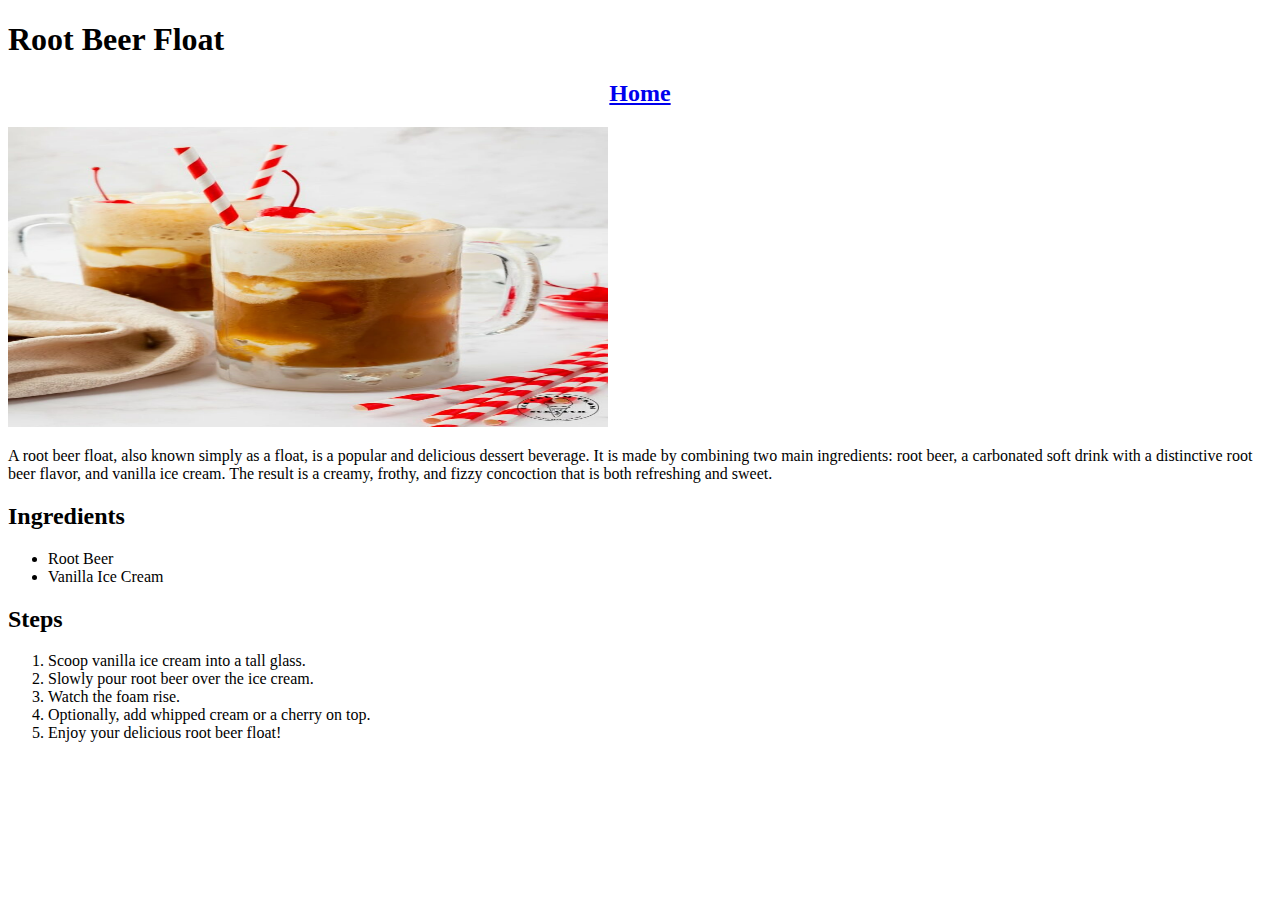
<file: recipes/float.html>
<!DOCTYPE html>
<html lang="en">
<head>
    <meta charset="UTF-8">
    <meta name="viewport" content="width=device-width, initial-scale=1.0">
    <title>Document</title>
</head>
<body>
    <h1>Root Beer Float</h1>
    <!-- BEEG FLOAT-->
    <a href="../index.html"><h2 style="text-align: center;">Home</h2></a>
    <img src="photos/float.jpg" width="600px" height="300px">
    <p>A root beer float, also known simply as a float, 
        is a popular and delicious dessert beverage. It is 
        made by combining two main ingredients: root beer, a carbonated soft drink with a distinctive root beer flavor, 
        and vanilla ice cream. The result is a creamy, 
        frothy, and fizzy concoction that is both refreshing and sweet.
    </p>
        <h2>Ingredients</h2>
        <ul>
            <li>Root Beer</li>
            <li>Vanilla Ice Cream</li>
        </ul>
        <h2>Steps</h2>
        <ol>
            <li>Scoop vanilla ice cream into a tall glass.</li>
            <li>Slowly pour root beer over the ice cream.</li>
            <li>Watch the foam rise.</li>
            <li>Optionally, add whipped cream or a cherry on top.</li>
            <li>Enjoy your delicious root beer float!</li>
        </ol>
</body>
</html>
</file>
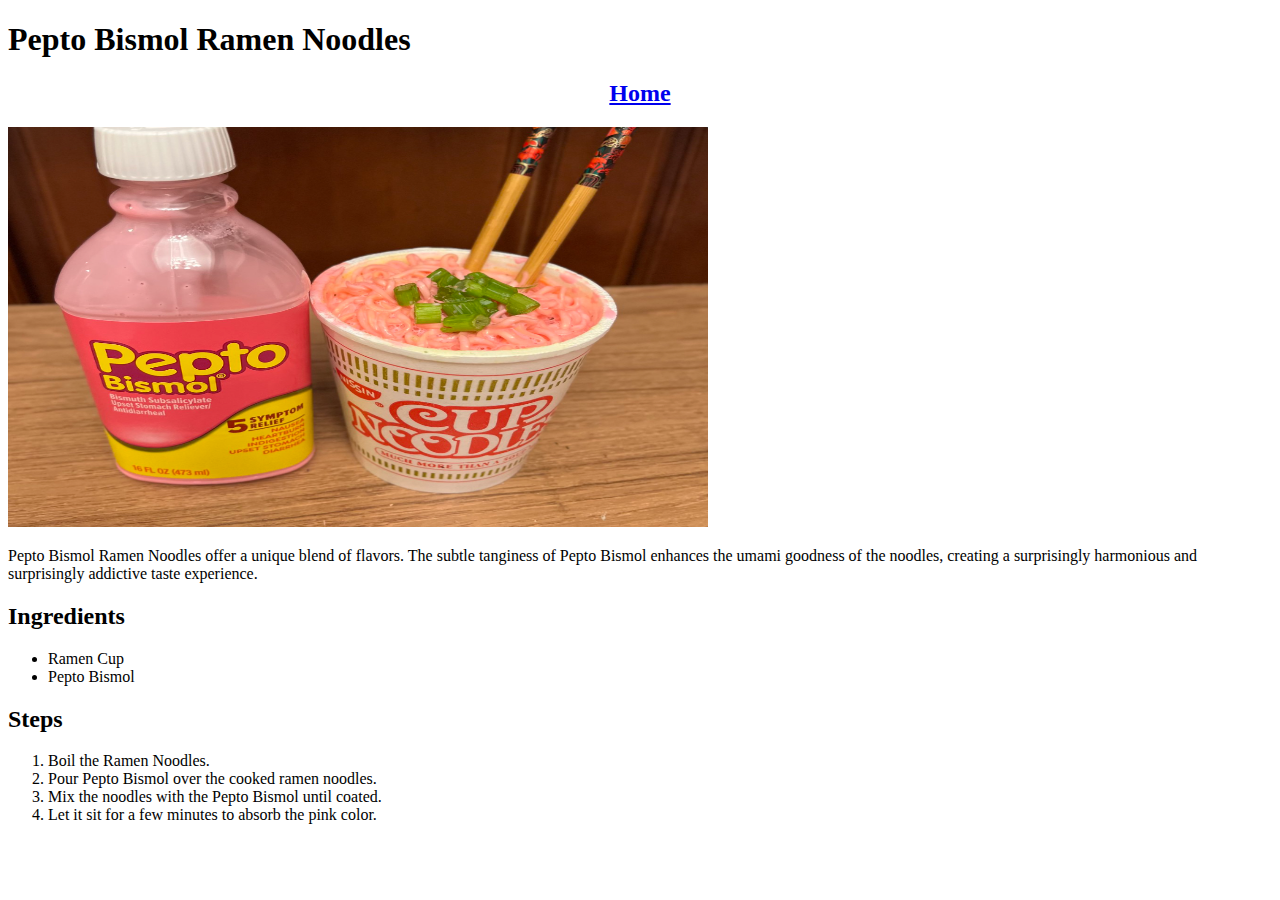
<file: recipes/pepto-ramen.html>
<!DOCTYPE html>
<html lang="en">
<head>
    <meta charset="UTF-8">
    <meta name="viewport" content="width=device-width, initial-scale=1.0">
    <title>Document</title>
</head>
<body>
    <h1>Pepto Bismol Ramen Noodles</h1>
    <!-- To warm your bones-->
    <a href="../index.html"><h2 style="text-align: center;">Home</h2></a>
    <img src="photos/pepto-ramen.png" width="700px" height="400px" "Some nice and healthy pink pepto bismol ramen noodles.">
    <p>
        Pepto Bismol Ramen Noodles offer a unique blend of flavors. 
        The subtle tanginess of Pepto Bismol enhances the umami goodness of the noodles, creating a surprisingly harmonious and surprisingly addictive taste experience.
    </p>
    <h2>Ingredients</h2>
    <ul>
        <li>Ramen Cup</li>
        <li>Pepto Bismol</li>
    </ul>
    <h2>Steps</h2>
    <ol>
        <li>Boil the Ramen Noodles.</li>
        <li>Pour Pepto Bismol over the cooked ramen noodles.</li>
        <li>Mix the noodles with the Pepto Bismol until coated.</li>
        <li>Let it sit for a few minutes to absorb the pink color.</li>
    </ol>
    </body>
</html>
</file>
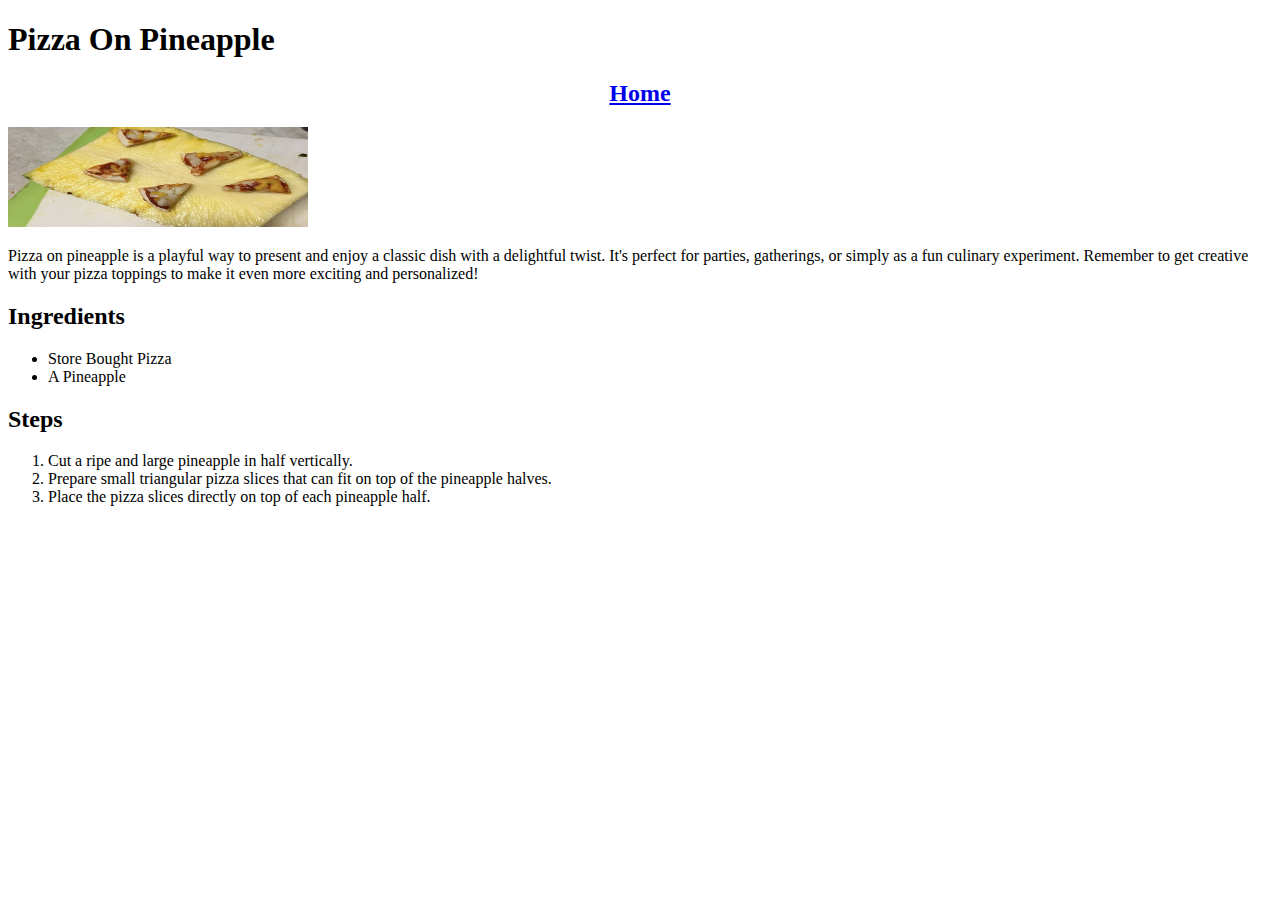
<file: recipes/pop.html>
<!DOCTYPE html>
<html lang="en">
<head>
    <meta charset="UTF-8">
    <meta name="viewport" content="width=device-width, initial-scale=1.0">
    <title>Document</title>
</head>
<body>
    <h1>Pizza On Pineapple</h1>
    <!-- True Delicacy-->
    <a href="../index.html"><h2 style="text-align: center;">Home</h2></a>
    <img src="photos/pop.jpg" alt="Pizzas on a pineapple." width="300px" height="100px">
    <p>Pizza on pineapple is a playful way to present and enjoy a classic dish with a delightful twist. 
        It's perfect for parties, gatherings, or simply as a fun culinary experiment. 
        Remember to get creative with your pizza toppings to make it even more exciting and personalized!
    </p>
    <h2>Ingredients</h2>
    <ul>
        <li>Store Bought Pizza</li>
        <li>A Pineapple</li>
    </ul>
    <h2>Steps</h2>
    <ol>
        <li>Cut a ripe and large pineapple in half vertically.</li>
        <li>Prepare small triangular pizza slices that can fit on top of the pineapple halves.</li>
        <li>Place the pizza slices directly on top of each pineapple half.</li>
    </ol>
</body>
</html>
</file>
